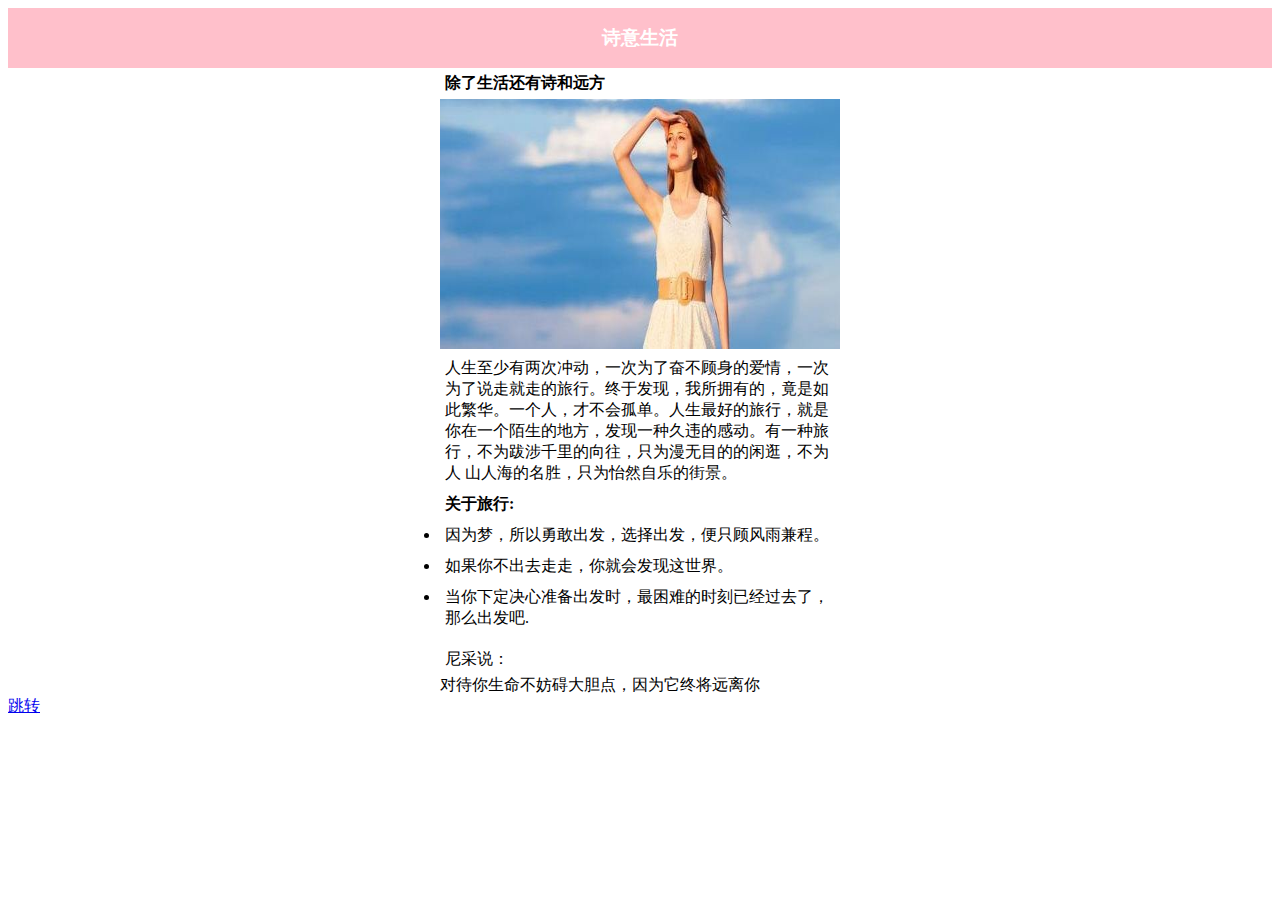
<file: index.html>
<!DOCTYPE html>
<html lang="en">
<head>
    <meta charset="UTF-8">
    <meta name="viewport" content="width=device-width, initial-scale=1.0">
    <meta http-equiv="X-UA-Compatible" content="ie=edge">
    <title>Document</title>
    <link rel="stylesheet" href="css/index.css">
</head>
<body>
    <h3>诗意生活</h3>
    <div>
        <h4>除了生活还有诗和远方</h4>
        <img src="images/down.jpg" alt="">
        <p>
            
        人生至少有两次冲动，一次为了奋不顾身的爱情，一次为了说走就走的旅行。终于发现，我所拥有的，竟是如此繁华。一个人，才不会孤单。人生最好的旅行，就是你在一个陌生的地方，发现一种久违的感动。有一种旅行，不为跋涉千里的向往，只为漫无目的的闲逛，不为人 山人海的名胜，只为怡然自乐的街景。
    
        </p>
        <h4>关于旅行:</h4>
        <ul>
            <li>因为梦，所以勇敢出发，选择出发，便只顾风雨兼程。</li>
            <li>如果你不出去走走，你就会发现这世界。</li>
            <li>当你下定决心准备出发时，最困难的时刻已经过去了，那么出发吧.</li>
        </ul>
        <dl>
            <dt>尼采说：</dt>
            <dd>对待你生命不妨碍大胆点，因为它终将远离你</dd>
        </dl>
    </div>
    <a href="index2.html">跳转</a>
</body>
</html>
</file>
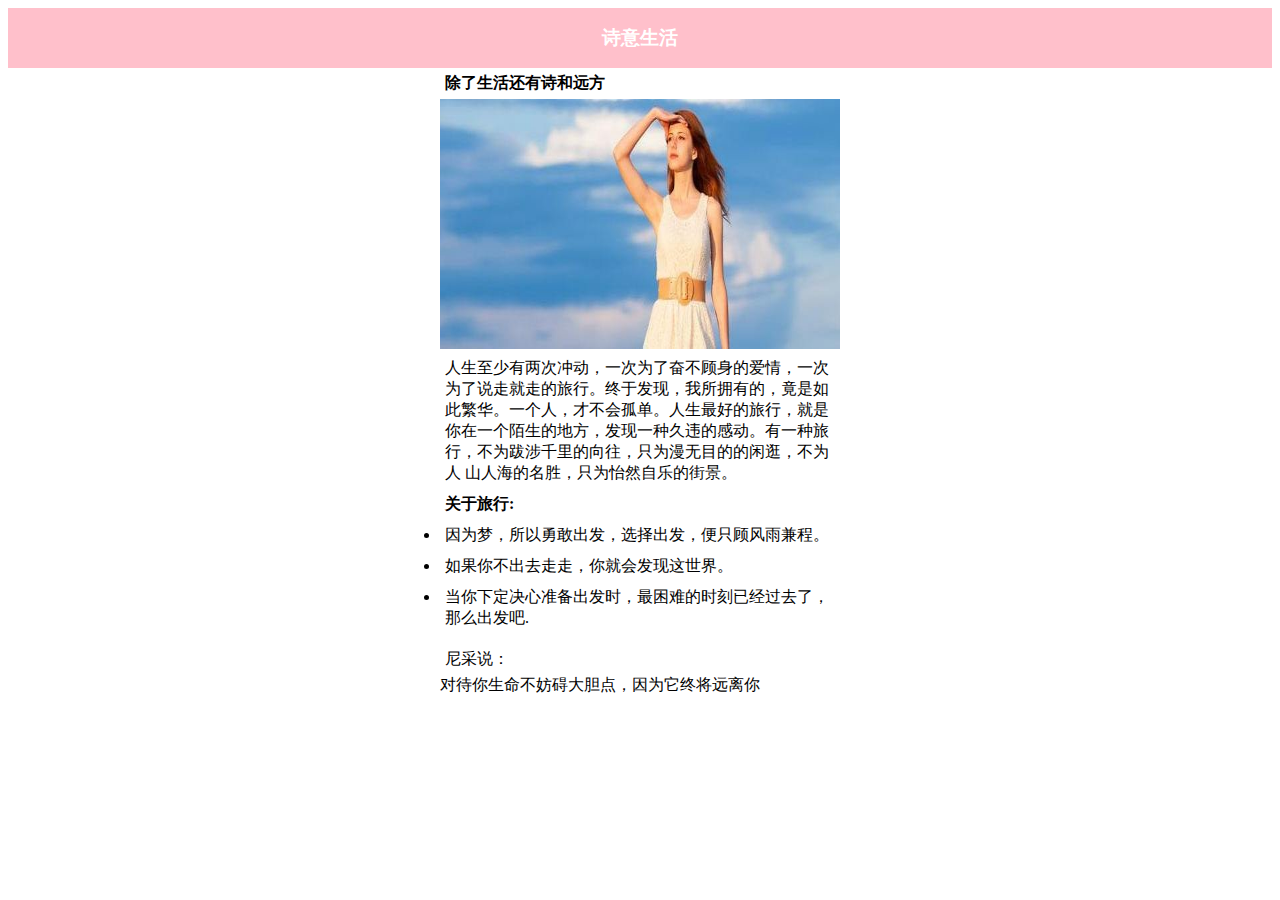
<file: homework1/index.html>
<!DOCTYPE html>
<html lang="en">
<head>
    <meta charset="UTF-8">
    <meta name="viewport" content="width=device-width, initial-scale=1.0">
    <meta http-equiv="X-UA-Compatible" content="ie=edge">
    <title>Document</title>
    <link rel="stylesheet" href="css/index.css">
</head>
<body>
    <h3>诗意生活</h3>
    <div>
        <h4>除了生活还有诗和远方</h4>
        <img src="images/down.jpg" alt="">
        <p>
            
        人生至少有两次冲动，一次为了奋不顾身的爱情，一次为了说走就走的旅行。终于发现，我所拥有的，竟是如此繁华。一个人，才不会孤单。人生最好的旅行，就是你在一个陌生的地方，发现一种久违的感动。有一种旅行，不为跋涉千里的向往，只为漫无目的的闲逛，不为人 山人海的名胜，只为怡然自乐的街景。
    
        </p>
        <h4>关于旅行:</h4>
        <ul>
            <li>因为梦，所以勇敢出发，选择出发，便只顾风雨兼程。</li>
            <li>如果你不出去走走，你就会发现这世界。</li>
            <li>当你下定决心准备出发时，最困难的时刻已经过去了，那么出发吧.</li>
        </ul>
        <dl>
            <dt>尼采说：</dt>
            <dd>对待你生命不妨碍大胆点，因为它终将远离你</dd>
        </dl>
    </div>
</body>
</html>
</file>
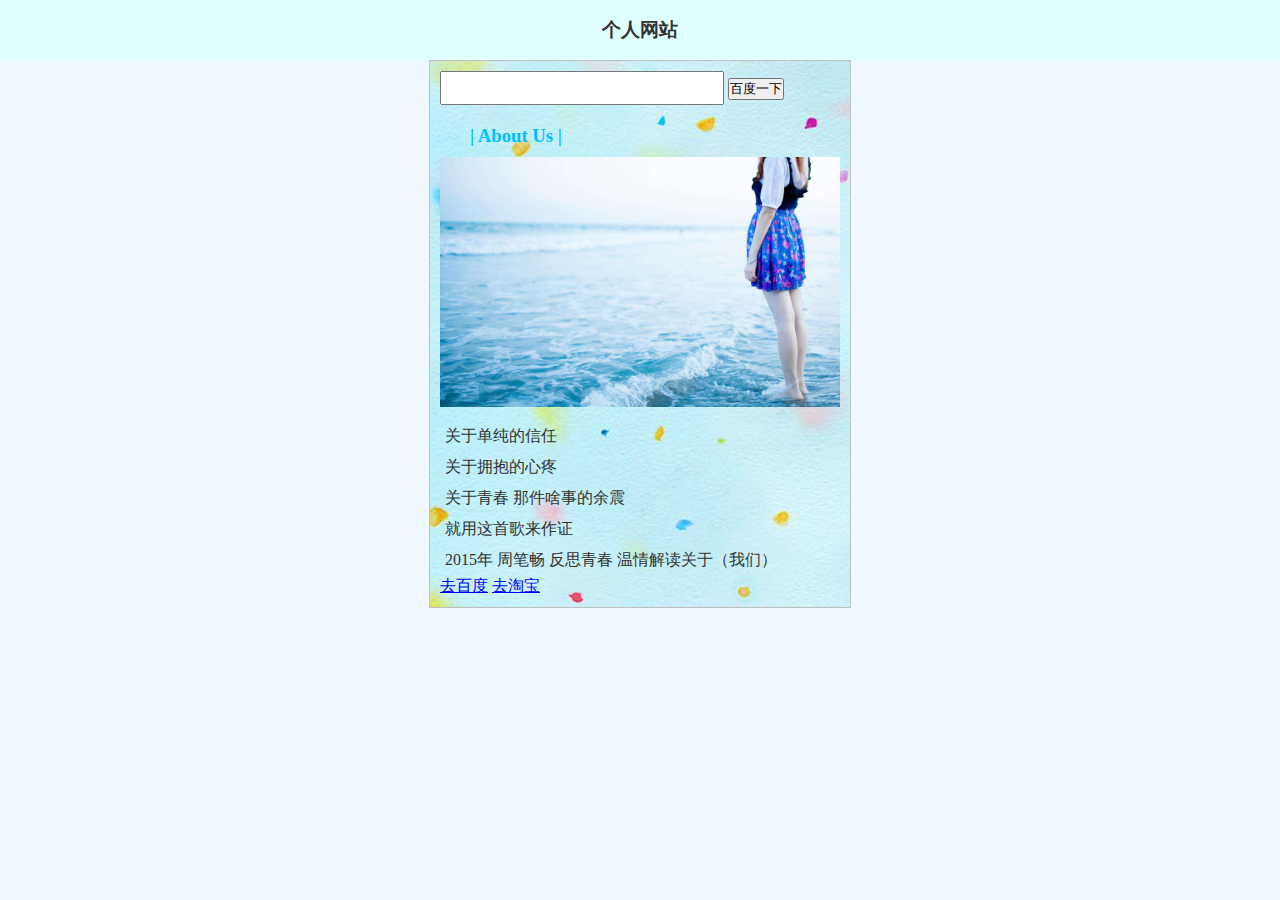
<file: homework2/index.html>
<!DOCTYPE html>
<html lang="en">
<head>
    <meta charset="UTF-8">
    <meta name="viewport" content="width=device-width, initial-scale=1.0">
    <meta http-equiv="X-UA-Compatible" content="ie=edge">
    <title>Document</title>
    <link rel="stylesheet" href="css/index.css">
    <style>
        .content{
          margin-left: auto;
          margin-right: auto;
          width: 400px;
          border: 1px solid silver;
          background-image: url(images/timg2.jpg);
          padding: 10px;
}
    </style>
</head>
<body>
    <h3 class="header">
        个人网站
    </h3>
    <div class="content">
        <input type="text" class="search">
        <button class="btn">百度一下</button>
        <h3 class="title">|   About Us  |</h3>    
        <img src="images/timg1.jpg" class="images1">
        <p>关于单纯的信任</p>
        <p>关于拥抱的心疼</p>
        <p>关于青春 那件啥事的余震</p>
        <p>就用这首歌来作证</p>
        <p>2015年   周笔畅  反思青春    温情解读关于（我们）</p>
        <a href="http://www.baidu.com">去百度</a>
        <a href="http://www.taobao.com">去淘宝</a>
    </div>
</body>
</html>
</file>
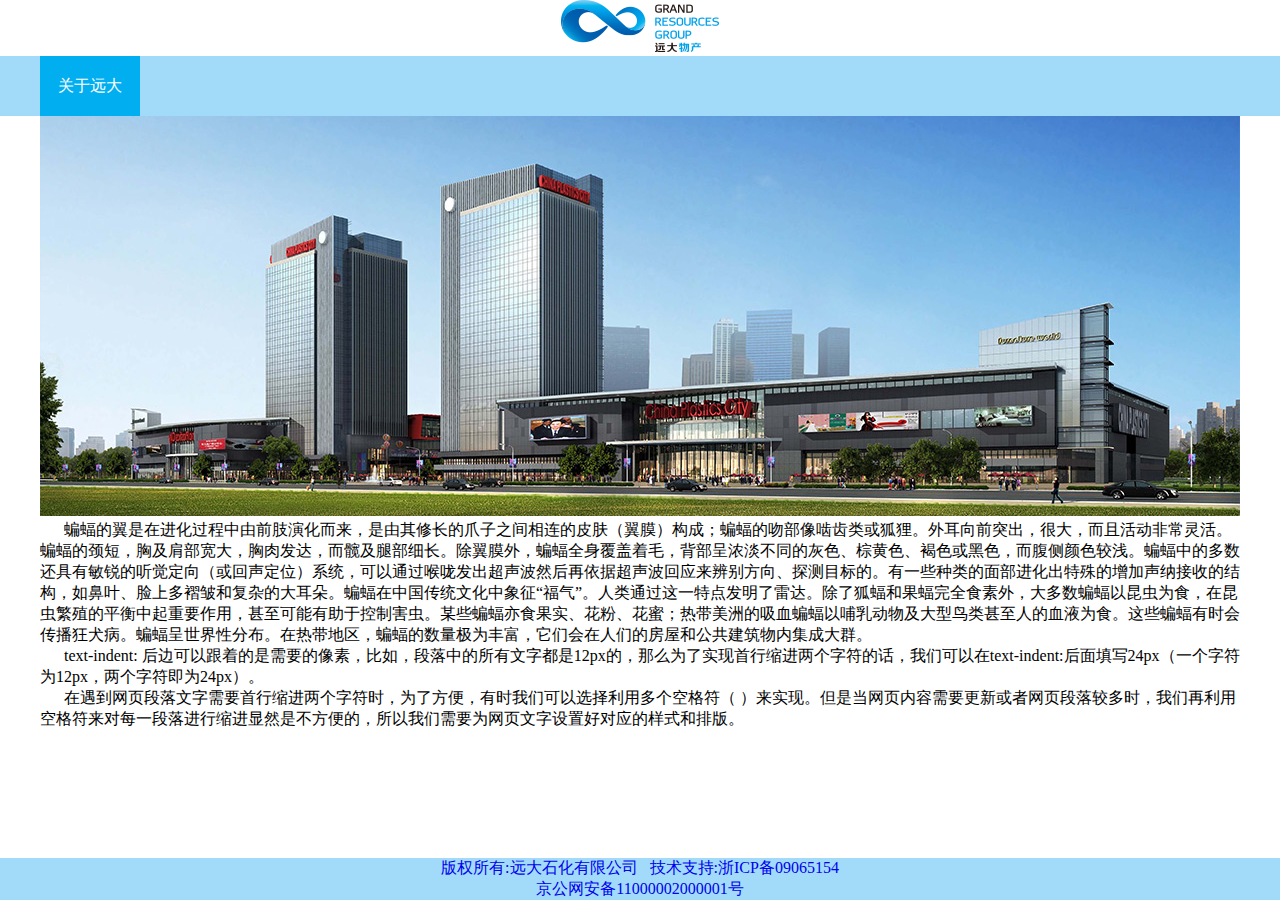
<file: homework3/index.html>
<!DOCTYPE html>
<html lang="en">
<head>
    <meta charset="UTF-8">
    <meta name="viewport" content="width=device-width, initial-scale=1.0">
    <meta http-equiv="X-UA-Compatible" content="ie=edge">
    <title>Document</title>
    <link rel="stylesheet" href="css/index.css">
</head>
<body>
    <div class="top">
        <img src="images/logo2.png" alt="">
    </div>
    <!-- 导航 -->
    <div class="navbar">
        <div class="navbar-wrap">
            <a href="#" class="about">关于远大</a>
        </div>
    </div>
    <div class="container">
        <!-- lorem -->
        <img src="images/about.jpg" alt="">
        <p>蝙蝠的翼是在进化过程中由前肢演化而来，是由其修长的爪子之间相连的皮肤（翼膜）构成；蝙蝠的吻部像啮齿类或狐狸。外耳向前突出，很大，而且活动非常灵活。蝙蝠的颈短，胸及肩部宽大，胸肉发达，而髋及腿部细长。除翼膜外，蝙蝠全身覆盖着毛，背部呈浓淡不同的灰色、棕黄色、褐色或黑色，而腹侧颜色较浅。蝙蝠中的多数还具有敏锐的听觉定向（或回声定位）系统，可以通过喉咙发出超声波然后再依据超声波回应来辨别方向、探测目标的。有一些种类的面部进化出特殊的增加声纳接收的结构，如鼻叶、脸上多褶皱和复杂的大耳朵。蝙蝠在中国传统文化中象征“福气”。人类通过这一特点发明了雷达。除了狐蝠和果蝠完全食素外，大多数蝙蝠以昆虫为食，在昆虫繁殖的平衡中起重要作用，甚至可能有助于控制害虫。某些蝙蝠亦食果实、花粉、花蜜；热带美洲的吸血蝙蝠以哺乳动物及大型鸟类甚至人的血液为食。这些蝙蝠有时会传播狂犬病。蝙蝠呈世界性分布。在热带地区，蝙蝠的数量极为丰富，它们会在人们的房屋和公共建筑物内集成大群。</p>
        <p>text-indent: 后边可以跟着的是需要的像素，比如，段落中的所有文字都是12px的，那么为了实现首行缩进两个字符的话，我们可以在text-indent:后面填写24px（一个字符为12px，两个字符即为24px）。</p>
        <p>在遇到网页段落文字需要首行缩进两个字符时，为了方便，有时我们可以选择利用多个空格符（&nbsp;）来实现。但是当网页内容需要更新或者网页段落较多时，我们再利用空格符来对每一段落进行缩进显然是不方便的，所以我们需要为网页文字设置好对应的样式和排版。</p>
    </div>
    <div class="navbar-float">
        <div class="float">
            <a href="#" class="float">版权所有:远大石化有限公司&nbsp;&nbsp;&nbsp;技术支持:浙ICP备09065154<br>
                京公网安备11000002000001号
            </a>
        </div>
    </div>
</body>
</html>
</file>
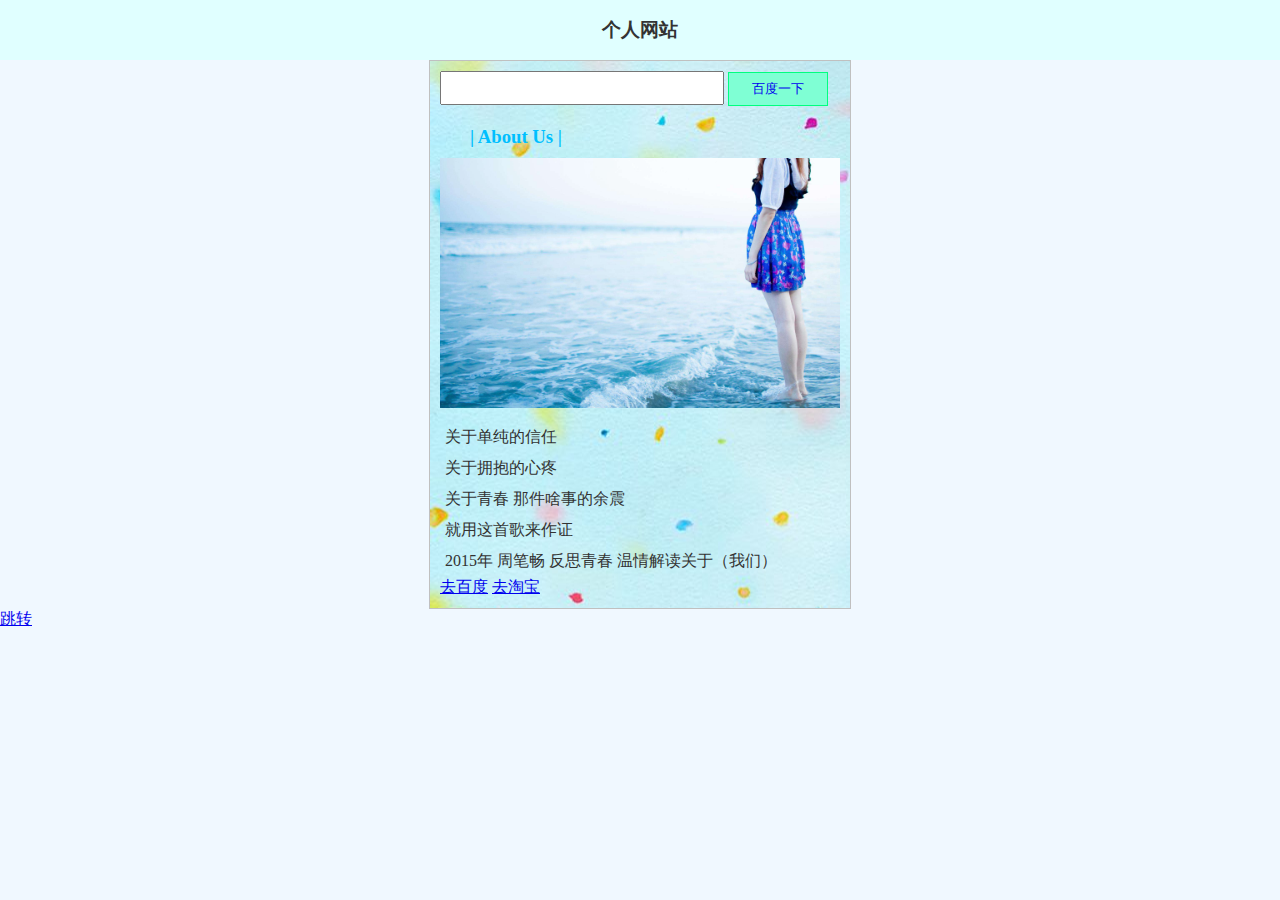
<file: index2.html>
<!DOCTYPE html>
<html lang="en">
<head>
    <meta charset="UTF-8">
    <meta name="viewport" content="width=device-width, initial-scale=1.0">
    <meta http-equiv="X-UA-Compatible" content="ie=edge">
    <title>Document</title>
    <link rel="stylesheet" href="css/index2.css">
    <style>
        .content{
          margin-left: auto;
          margin-right: auto;
          width: 400px;
          border: 1px solid silver;
          background-image: url(images/timg2.jpg);
          padding: 10px;
}
    </style>
</head>
<body>
    <h3 class="header">
        个人网站
    </h3>
    <div class="content">
        <input type="text" class="search">
        <button class="bth"><a href="http://www.baidu.com" class="a">百度一下</a></button>
        <h3 class="title">|   About Us  |</h3>    
        <img src="images/timg1.jpg" class="images1">
        <p>关于单纯的信任</p>
        <p>关于拥抱的心疼</p>
        <p>关于青春 那件啥事的余震</p>
        <p>就用这首歌来作证</p>
        <p>2015年   周笔畅  反思青春    温情解读关于（我们）</p>
        <a href="http://www.baidu.com">去百度</a>
        <a href="http://www.taobao.com">去淘宝</a>
    </div>
    <a href="index3.html">跳转</a>
</body>
</html>
</file>
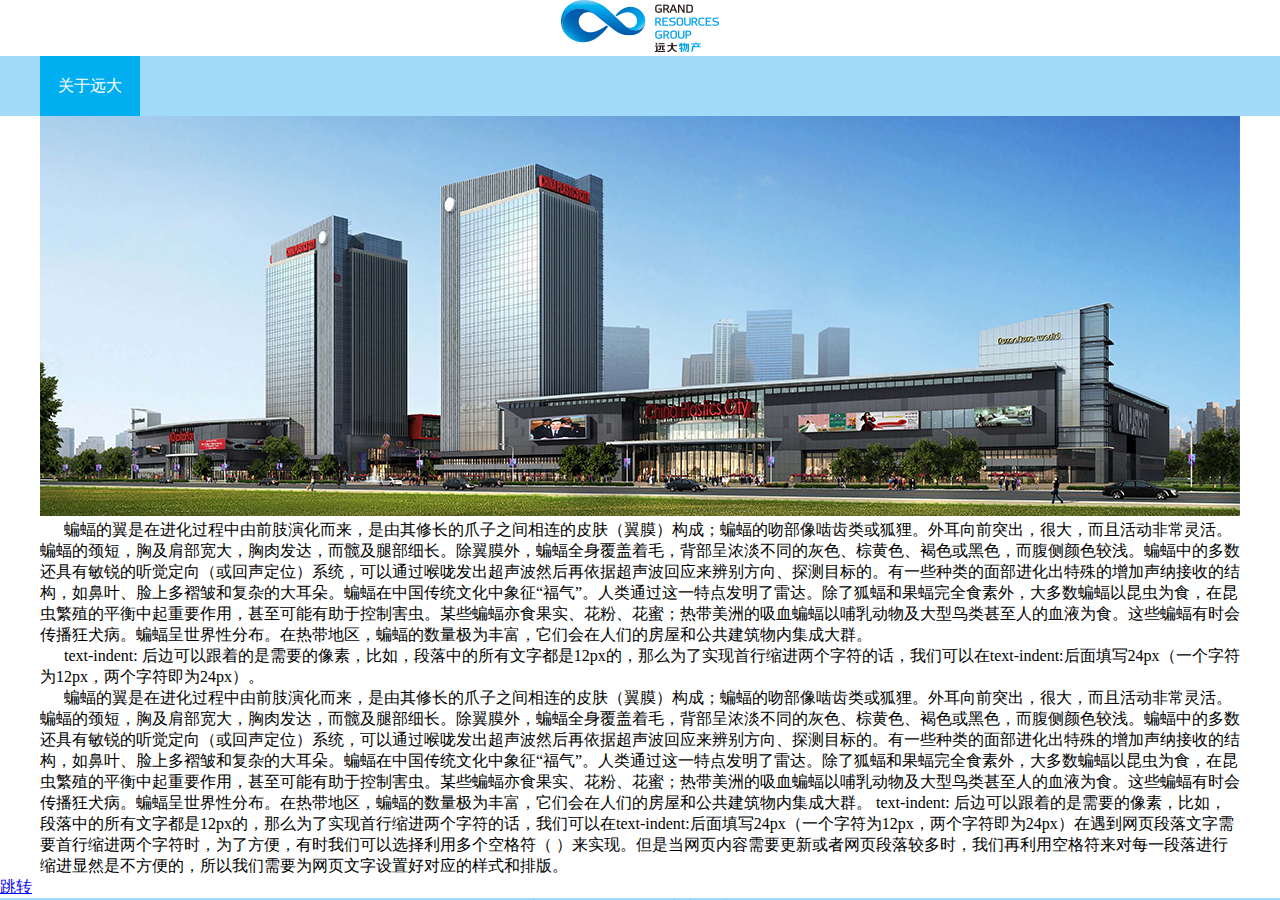
<file: index3.html>
<!DOCTYPE html>
<html lang="en">
<head>
    <meta charset="UTF-8">
    <meta name="viewport" content="width=device-width, initial-scale=1.0">
    <meta http-equiv="X-UA-Compatible" content="ie=edge">
    <title>Document</title>
    <link rel="stylesheet" href="css/index3.css">
</head>
<body>
    <div class="top">
        <img src="images/logo2.png" alt="">
    </div>
    <!-- 导航 -->
    <div class="navbar">
        <div class="navbar-wrap">
            <a href="#" class="about">关于远大</a>
        </div>
    </div>
    <div class="container">
        <!-- lorem -->
        <img src="images/about.jpg" alt="">
        <p>蝙蝠的翼是在进化过程中由前肢演化而来，是由其修长的爪子之间相连的皮肤（翼膜）构成；蝙蝠的吻部像啮齿类或狐狸。外耳向前突出，很大，而且活动非常灵活。蝙蝠的颈短，胸及肩部宽大，胸肉发达，而髋及腿部细长。除翼膜外，蝙蝠全身覆盖着毛，背部呈浓淡不同的灰色、棕黄色、褐色或黑色，而腹侧颜色较浅。蝙蝠中的多数还具有敏锐的听觉定向（或回声定位）系统，可以通过喉咙发出超声波然后再依据超声波回应来辨别方向、探测目标的。有一些种类的面部进化出特殊的增加声纳接收的结构，如鼻叶、脸上多褶皱和复杂的大耳朵。蝙蝠在中国传统文化中象征“福气”。人类通过这一特点发明了雷达。除了狐蝠和果蝠完全食素外，大多数蝙蝠以昆虫为食，在昆虫繁殖的平衡中起重要作用，甚至可能有助于控制害虫。某些蝙蝠亦食果实、花粉、花蜜；热带美洲的吸血蝙蝠以哺乳动物及大型鸟类甚至人的血液为食。这些蝙蝠有时会传播狂犬病。蝙蝠呈世界性分布。在热带地区，蝙蝠的数量极为丰富，它们会在人们的房屋和公共建筑物内集成大群。</p>
        <p>text-indent: 后边可以跟着的是需要的像素，比如，段落中的所有文字都是12px的，那么为了实现首行缩进两个字符的话，我们可以在text-indent:后面填写24px（一个字符为12px，两个字符即为24px）。</p>
        <p>蝙蝠的翼是在进化过程中由前肢演化而来，是由其修长的爪子之间相连的皮肤（翼膜）构成；蝙蝠的吻部像啮齿类或狐狸。外耳向前突出，很大，而且活动非常灵活。蝙蝠的颈短，胸及肩部宽大，胸肉发达，而髋及腿部细长。除翼膜外，蝙蝠全身覆盖着毛，背部呈浓淡不同的灰色、棕黄色、褐色或黑色，而腹侧颜色较浅。蝙蝠中的多数还具有敏锐的听觉定向（或回声定位）系统，可以通过喉咙发出超声波然后再依据超声波回应来辨别方向、探测目标的。有一些种类的面部进化出特殊的增加声纳接收的结构，如鼻叶、脸上多褶皱和复杂的大耳朵。蝙蝠在中国传统文化中象征“福气”。人类通过这一特点发明了雷达。除了狐蝠和果蝠完全食素外，大多数蝙蝠以昆虫为食，在昆虫繁殖的平衡中起重要作用，甚至可能有助于控制害虫。某些蝙蝠亦食果实、花粉、花蜜；热带美洲的吸血蝙蝠以哺乳动物及大型鸟类甚至人的血液为食。这些蝙蝠有时会传播狂犬病。蝙蝠呈世界性分布。在热带地区，蝙蝠的数量极为丰富，它们会在人们的房屋和公共建筑物内集成大群。

            text-indent: 后边可以跟着的是需要的像素，比如，段落中的所有文字都是12px的，那么为了实现首行缩进两个字符的话，我们可以在text-indent:后面填写24px（一个字符为12px，两个字符即为24px）在遇到网页段落文字需要首行缩进两个字符时，为了方便，有时我们可以选择利用多个空格符（&nbsp;）来实现。但是当网页内容需要更新或者网页段落较多时，我们再利用空格符来对每一段落进行缩进显然是不方便的，所以我们需要为网页文字设置好对应的样式和排版。</p>
    </div>
    <a href="index.html">跳转</a>
    <div class="navbar-float">
        <div class="float">
            <a href="#" class="float">版权所有:远大石化有限公司&nbsp;&nbsp;&nbsp;技术支持:浙ICP备09065154<br>
                京公网安备11000002000001号
            </a>
        </div>
    </div>
</body>
</html>
</file>
<file: css/index.css>
*{
    margin: 0;
    padding: 0;
}
body{
    display: block;
    margin: 8px;
}
h3{
    background: pink;
    color: white;
    line-height: 60px;
    text-align: center;
}
h4,p,li{
    cursor: pointer;
    padding: 5px;
}
h4:hover{
    opacity: .5;
}
div{
    width: 400px;
    margin: 0 auto;
}
img{
    width: 400px;
    height: 250px;
}
p:hover{
    color: pink;
}
li:hover{
    color: deeppink;
}
li{
    padding: 5px;
}
dl{
    margin-top: 15px;
}
dl:hover{
    color: deeppink;
}
dt{
    margin: 5px;
}
</file>
<file: homework1/css/index.css>
*{
    margin: 0;
    padding: 0;
}
body{
    display: block;
    margin: 8px;
}
h3{
    background: pink;
    color: white;
    line-height: 60px;
    text-align: center;
}
h4,p,li{
    cursor: pointer;
    padding: 5px;
}
h4:hover{
    opacity: 5;
}
div{
    width: 400px;
    margin: 0 auto;
}
img{
    width: 400px;
    height: 250px;
}
p:hover{
    color: pink;
}
li:hover{
    color: deeppink;
}
li{
    padding: 5px;
}
dl{
    margin-top: 15px;
}
dl:hover{
    color: deeppink;
}
dt{
    margin: 5px;
}
</file>
<file: homework2/css/index.css>
*{
    margin: 0;
    padding: 0;
}
body{
    background-color: aliceblue;
}
.header{
    height: 60px;
    background-color: lightcyan;
    line-height: 60px;
    text-align: center;
    color: #333;
}
.search{
    width: 280px;
    height: 30px;
}
.bth{
    width: 100px;
    height: 34px;
    background-color: aquamarine;
    border: 1px solid springgreen;
    color:#333;
}
.title{
    color: deepskyblue;
    margin-top: 20px;
    padding-left: 30px;
}
.images1{
    width: 400px;
    margin-top: 10px;
    margin-bottom: 10px;
}
p{
    color: #333;
    padding: 5px;
}
</file>
<file: homework3/css/index.css>
*{margin: 0;padding: 0}
.top{
    text-align: center
}
.navbar{
    line-height: 60px;
    height: 60px;
    background: #a2dbf9;
}
.navbar-wrap{
    width: 1200px;
    height: 60px;
    margin-left: auto;
    margin-right: auto;
    /* background: red;  */
}
.about{
    height: 60px;
    display:block;
    width: 100px;
    background: #01aef0;
    text-align: center;
    color: #ffffff;
    text-decoration: none;

}
.container{
    margin-left: auto;
    margin-right: auto;
    width: 1200px;
}
p{
    text-indent: 24px;
}
.navbar-float{  
    width: 100%;
    position: fixed;
    bottom: 0;
    background: #a2dbf9;
}
.float{
    text-align: center;
    text-decoration: none;
}
</file>
<file: css/index2.css>
*{
    margin: 0;
    padding: 0;
}
body{
    background-color: aliceblue;
}
.header{
    height: 60px;
    background-color: lightcyan;
    line-height: 60px;
    text-align: center;
    color: #333;
}
.search{
    width: 280px;
    height: 30px;
}
.bth{
    width: 100px;
    height: 34px;
    background-color: aquamarine;
    border: 1px solid springgreen;
    color:#333;
}
.title{
    color: deepskyblue;
    margin-top: 20px;
    padding-left: 30px;
}
.a{
    text-decoration: none;
}
.images1{
    width: 400px;
    margin-top: 10px;
    margin-bottom: 10px;
}
p{
    color: #333;
    padding: 5px;
}
</file>
<file: css/index3.css>
*{margin: 0;padding: 0}
.top{
    text-align: center
}
.navbar{
    line-height: 60px;
    height: 60px;
    background: #a2dbf9;
}
.navbar-wrap{
    width: 1200px;
    height: 60px;
    margin-left: auto;
    margin-right: auto;
    /* background: red;  */
}
.about{
    height: 60px;
    display:block;
    width: 100px;
    background: #01aef0;
    text-align: center;
    color: #ffffff;
    text-decoration: none;

}
.container{
    margin-left: auto;
    margin-right: auto;
    width: 1200px;
}
p{
    text-indent: 24px;
}
.navbar-float{  
    width: 100%;
    position: fixed;
    background: #a2dbf9;
}
.float{
    text-align: center;
    text-decoration: none;
}
</file>
